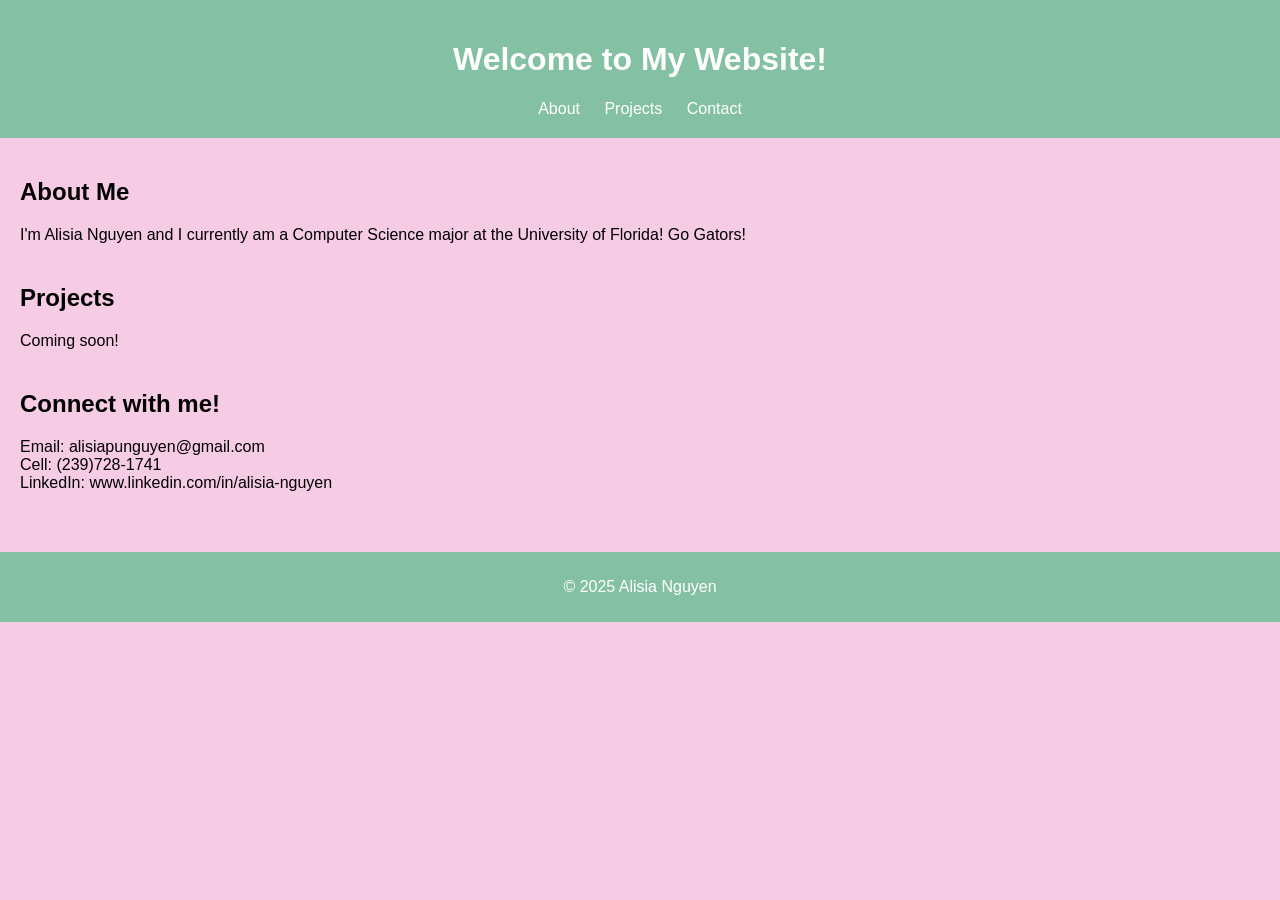
<file: index.html>
<!DOCTYPE html>
<html>
  <head>
    <title>My Cool Website</title>
    <link rel="stylesheet" href="style.css">
  </head>
  <body>
    <header>
      <h1>Welcome to My Website!</h1>
      <nav>
        <a href="#about">About</a>
        <a href="#projects">Projects</a>
        <a href="#contact">Contact</a>
      </nav>
    </header>

    <main>
      <section id="about">
        <h2>About Me</h2>
        <p>I'm Alisia Nguyen and I currently am a Computer Science major at the University of Florida! Go Gators!</p>
      </section>

      <section id="projects">
        <h2>Projects</h2>
        <p>Coming soon!</p>
      </section>

      <section id="contact">
        <h2>Connect with me!</h2>
        <p>Email: alisiapunguyen@gmail.com <br>
          Cell: (239)728-1741 <br>
          LinkedIn: www.linkedin.com/in/alisia-nguyen
        </p>
      </section>
    </main>

    <footer>
      <p>&copy; 2025 Alisia Nguyen</p>
    </footer>
  </body>
</html>
</file>
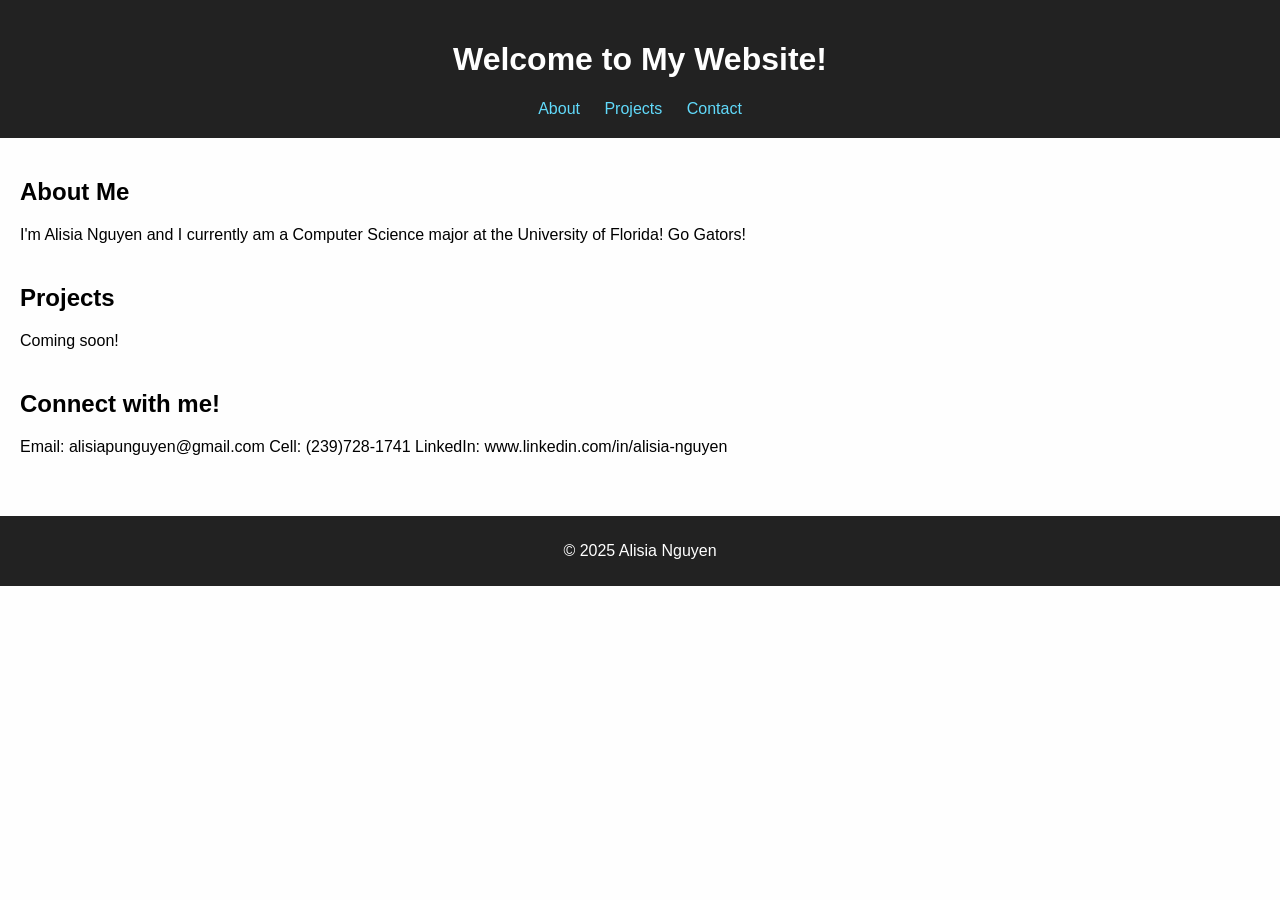
<file: design/index.html>
<!DOCTYPE html>
<html>
  <head>
    <title>My Cool Website</title>
    <link rel="stylesheet" href="style.css">
  </head>
  <body>
    <header>
      <h1>Welcome to My Website!</h1>
      <nav>
        <a href="#about">About</a>
        <a href="#projects">Projects</a>
        <a href="#contact">Contact</a>
      </nav>
    </header>

    <main>
      <section id="about">
        <h2>About Me</h2>
        <p>I'm Alisia Nguyen and I currently am a Computer Science major at the University of Florida! Go Gators!</p>
      </section>

      <section id="projects">
        <h2>Projects</h2>
        <p>Coming soon!</p>
      </section>

      <section id="contact">
        <h2>Connect with me!</h2>
        <p>Email: alisiapunguyen@gmail.com
          Cell: (239)728-1741
          LinkedIn: www.linkedin.com/in/alisia-nguyen
        </p>
      </section>
    </main>

    <footer>
      <p>&copy; 2025 Alisia Nguyen</p>
    </footer>
  </body>
</html>
</file>
<file: style.css>
body {
    font-family: Arial, sans-serif;
    background-color: #f6cce5;
    margin: 0;
    padding: 0;
  }
  
  header {
    background-color: #84c0a3;
    color: white;
    padding: 20px;
    text-align: center;
  }
  
  nav a {
    color: #ffffff;
    margin: 0 10px;
    text-decoration: none;
  }
  
  main {
    padding: 20px;
  }
  
  section {
    margin-bottom: 40px;
  }
  
  footer {
    background-color: #84c0a3;
    color: white;
    text-align: center;
    padding: 10px;
  }
</file>
<file: design/style.css>
body {
    font-family: Arial, sans-serif;
    background-color: #fefefe;
    margin: 0;
    padding: 0;
  }
  
  header {
    background-color: #222;
    color: white;
    padding: 20px;
    text-align: center;
  }
  
  nav a {
    color: #61dafb;
    margin: 0 10px;
    text-decoration: none;
  }
  
  main {
    padding: 20px;
  }
  
  section {
    margin-bottom: 40px;
  }
  
  footer {
    background-color: #222;
    color: white;
    text-align: center;
    padding: 10px;
  }
</file>
